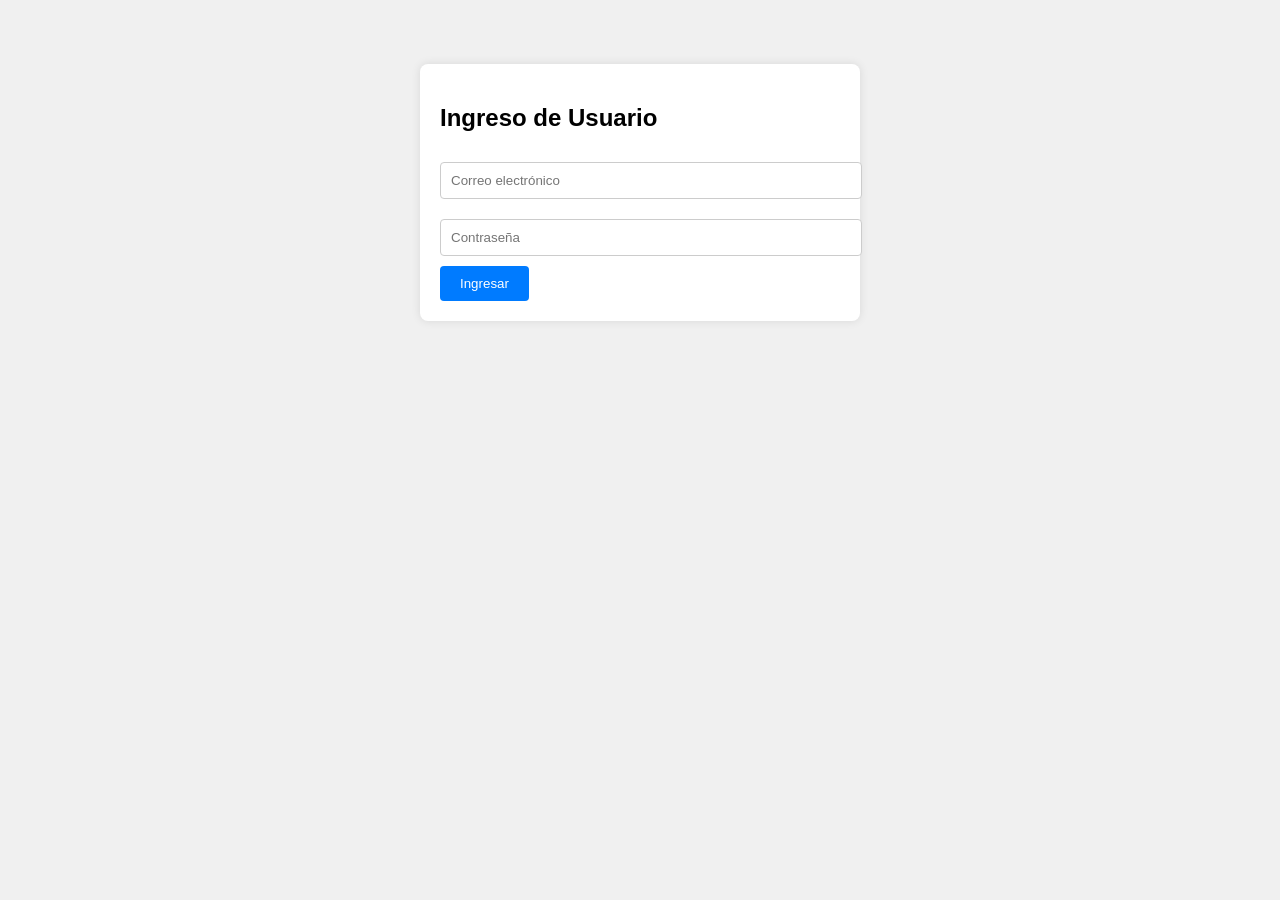
<file: admin.html>
<!DOCTYPE html>
<html lang="es">
<head>
</head>
<body oncontextmenu="return false;"><br />
<br />
<meta http-equiv="Content-Type" content="text/html; charset=utf-8"></body>
</html>
<title>Acceso de Usuarios</title>
<style type="text/css">body { font-family: Arial, sans-serif; padding: 20px; background-color: #f0f0f0; }
    .form-box { background: white; padding: 20px; border-radius: 8px; max-width: 400px; margin: auto; box-shadow: 0 0 10px rgba(0,0,0,0.1); }
    input[type="email"], input[type="password"] {
      width: 100%; padding: 10px; margin: 10px 0; border-radius: 4px; border: 1px solid #ccc;
    }
    button { padding: 10px 20px; background: #007bff; color: white; border: none; border-radius: 4px; cursor: pointer; }
    button:hover { background: #0056b3; }
</style>
<div class="form-box" id="loginBox">
<h2>Ingreso de Usuario</h2>

<form id="loginForm"><input id="correo" placeholder="Correo electrónico" required="" type="email" /> <input id="clave" placeholder="Contraseña" required="" type="password" /><button type="submit">Ingresar</button></form>
</div>
<script>
  const usuarios = {
    "veronica@gmail.com": "2035",
    "karen@gmail.com": "2036",
    "cristina@gmail.com": "2034"
  };

  const loginForm = document.getElementById('loginForm');
  const linkDestino = "https://docs.google.com/spreadsheets/d/1imJwczEq9phTRxvfXnRExzsOj4FIxzlx/edit?usp=sharing&ouid=117994036781082144099&rtpof=true&sd=true";

  loginForm.addEventListener('submit', function(e) {
    e.preventDefault();
    const correo = document.getElementById('correo').value.trim().toLowerCase();
    const clave = document.getElementById('clave').value;

    if (usuarios[correo] && usuarios[correo] === clave) {
      window.location.href = linkDestino;
    } else {
      alert('Correo o contraseña incorrectos.');
    }
  });
</script><script>
document.onkeydown = function(e) {
    if (e.ctrlKey && (e.key === 'u' || e.key === 'U')) {
        return false;
    }
    if (e.key === 'F12') {
        return false;
    }
    if (e.ctrlKey && e.shiftKey && (e.key === 'I' || e.key === 'J')) {
        return false;
    }
};
</script>
</file>
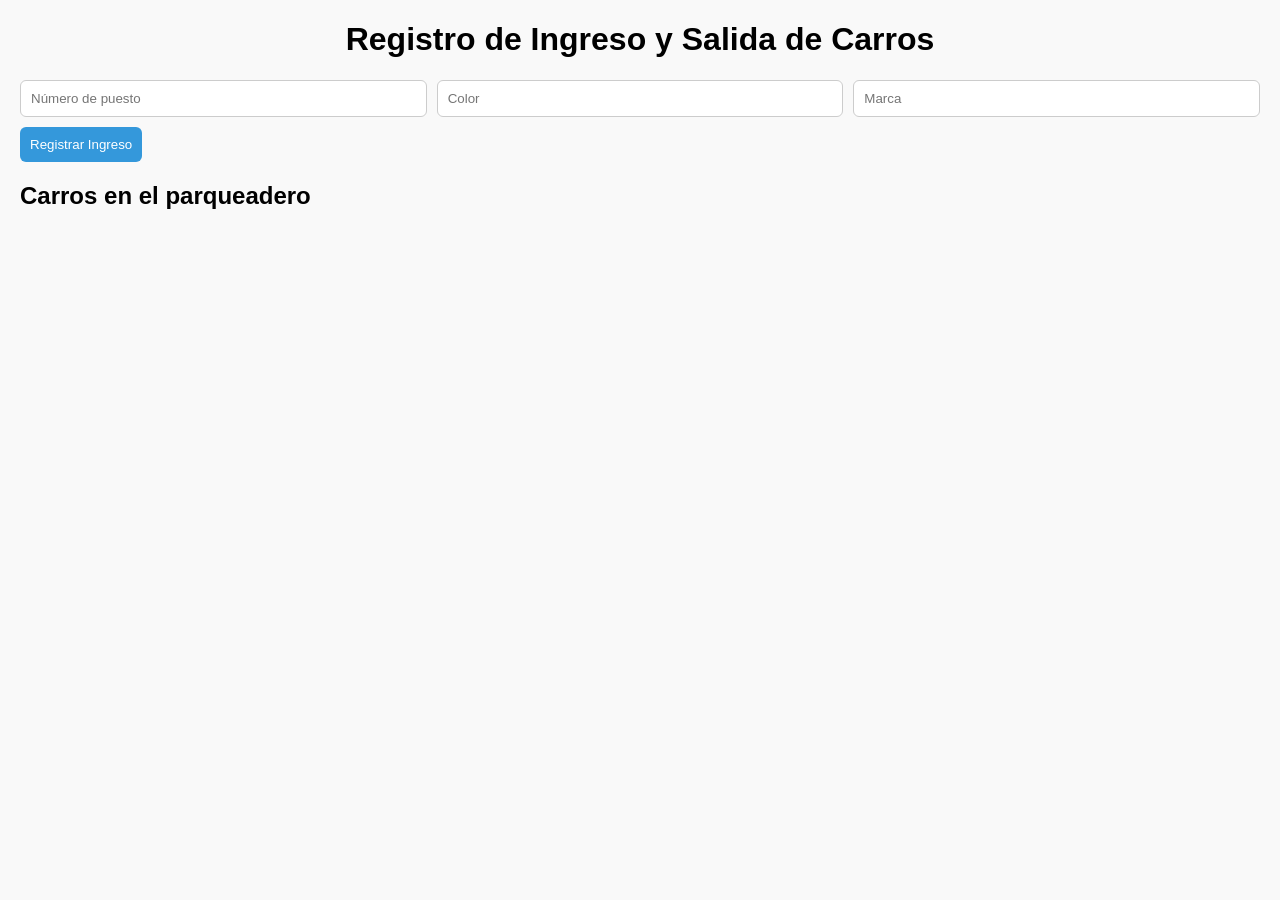
<file: registro-carros.html>
<!DOCTYPE html>
<html lang="es">
<head>
  <meta charset="UTF-8" />
  <meta name="viewport" content="width=device-width, initial-scale=1.0" />
  <title>Registro de Carros</title>
  <style>
    body {
      font-family: Arial, sans-serif;
      margin: 20px;
      background-color: #f9f9f9;
    }

    h1 {
      text-align: center;
    }

    .form {
      display: grid;
      grid-template-columns: 1fr 1fr 1fr;
      gap: 10px;
      margin-bottom: 10px;
    }

    input {
      padding: 10px;
      border: 1px solid #ccc;
      border-radius: 6px;
    }

    button {
      padding: 10px;
      border: none;
      background-color: #3498db;
      color: white;
      border-radius: 6px;
      cursor: pointer;
    }

    button:hover {
      background-color: #2980b9;
    }

    ul {
      list-style-type: none;
      padding: 0;
    }

    li {
      background: #fff;
      padding: 10px;
      border: 1px solid #ddd;
      margin-bottom: 8px;
      border-radius: 6px;
      display: flex;
      justify-content: space-between;
      align-items: center;
    }

    .salida-btn {
      background-color: #e74c3c;
      padding: 5px 10px;
      border-radius: 4px;
      color: white;
      border: none;
      cursor: pointer;
    }

    .salida-btn:hover {
      background-color: #c0392b;
    }
  </style>
</head>
<body>

  <h1>Registro de Ingreso y Salida de Carros</h1>

  <div class="form">
    <input type="text" id="puesto" placeholder="Número de puesto" />
    <input type="text" id="color" placeholder="Color" />
    <input type="text" id="marca" placeholder="Marca" />
  </div>
  <button onclick="registrarIngreso()">Registrar Ingreso</button>

  <h2>Carros en el parqueadero</h2>
  <ul id="lista-carros"></ul>

  <script>
    const carros = [];

    function registrarIngreso() {
      const puesto = document.getElementById('puesto').value.trim();
      const color = document.getElementById('color').value.trim();
      const marca = document.getElementById('marca').value.trim();

      if (!puesto || !color || !marca) {
        alert("Todos los campos son obligatorios.");
        return;
      }

      if (carros.length >= 10) {
        alert("Capacidad máxima alcanzada.");
        return;
      }

      if (carros.find(c => c.puesto === puesto)) {
        alert("Ese puesto ya está ocupado.");
        return;
      }

      carros.push({ puesto, color, marca });
      document.getElementById('puesto').value = "";
      document.getElementById('color').value = "";
      document.getElementById('marca').value = "";
      renderLista();
    }

    function registrarSalida(puesto) {
      const index = carros.findIndex(c => c.puesto === puesto);
      if (index !== -1) {
        carros.splice(index, 1);
        renderLista();
      }
    }

    function renderLista() {
      const lista = document.getElementById('lista-carros');
      lista.innerHTML = "";

      carros.forEach(carro => {
        const li = document.createElement('li');
        li.innerHTML = `
          <span>Puesto ${carro.puesto} - ${carro.color} - ${carro.marca}</span>
          <button class="salida-btn" onclick="registrarSalida('${carro.puesto}')">Salida</button>
        `;
        lista.appendChild(li);
      });
    }
  </script>
</body>
</html>
</file>
